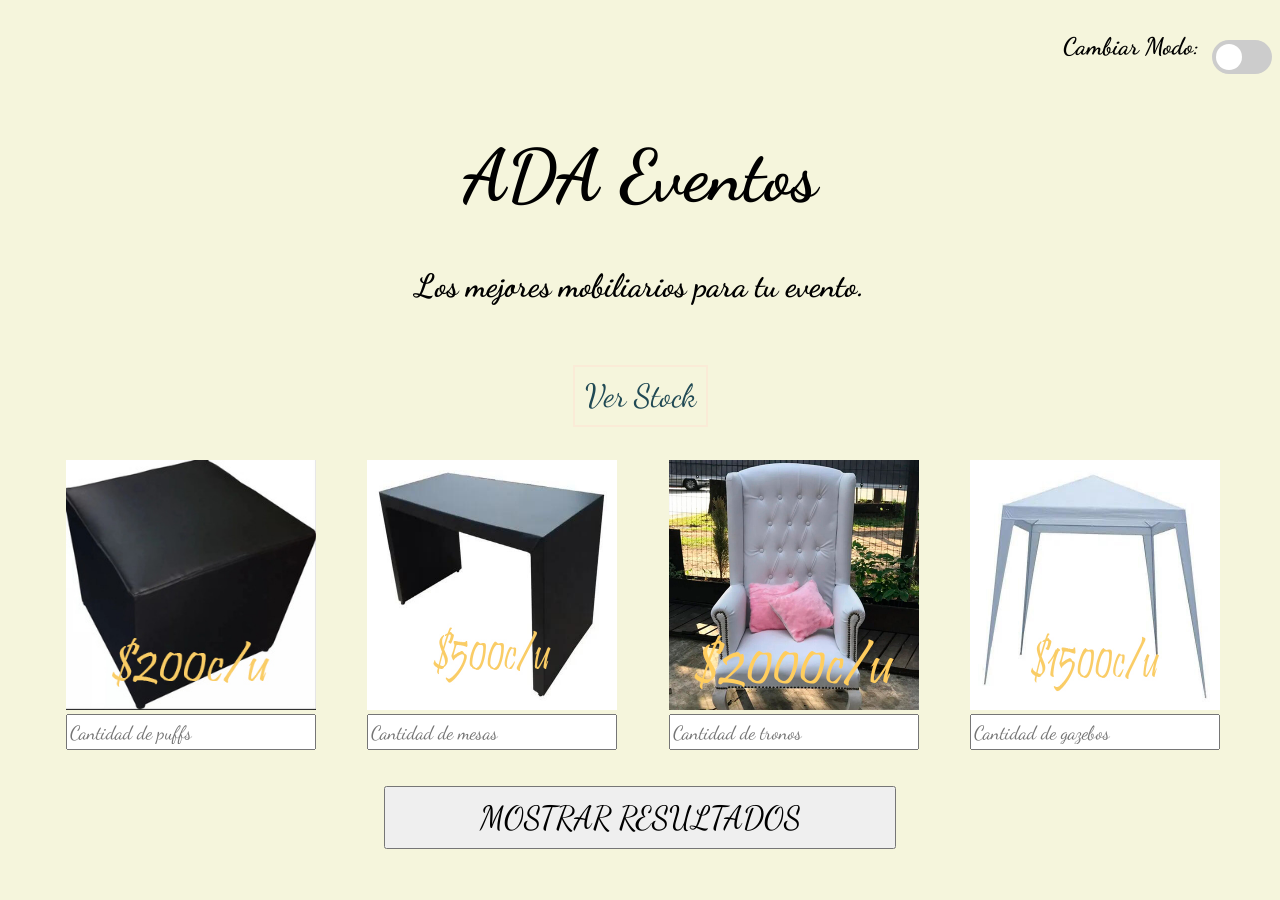
<file: Entrega10.html>
<!DOCTYPE html>
<html lang="es-AR">

<head>
    <meta charset="UTF-8">
    <meta http-equiv="X-UA-Compatible" content="IE=edge">
    <meta name="viewport" content="width=device-width, initial-scale=1.0">
    <link rel="stylesheet" href="Entrega10.css">
    <link rel="preconnect" href="https://fonts.gstatic.com">
    <link href="https://fonts.googleapis.com/css2?family=Dancing+Script&display=swap" rel="stylesheet">
    <link rel="preconnect" href="https://fonts.gstatic.com">
    <link href="https://fonts.googleapis.com/css2?family=Roboto:wght@300&display=swap" rel="stylesheet">
    <title>Catalogo - ADA</title>
</head>

<body class="light" id="main">
    <header>
        <div id="themeLabel">
            <label class="switch">
                <input type="checkbox" id="theme">
                <span class="slider round"></span>
            </label>
            <h3>Cambiar Modo:</h3>
        </div>
        <h1>ADA Eventos</h1>
        <h2>Los mejores mobiliarios para tu evento.</h2>
        <div class="box">
            <a class="button" href="#popup1">Ver Stock</a>
        </div>   
        <div id="popup1" class="overlay">
            <div class="popup">
                <h2>El stock disponible es:</h2>
                <a class="close" href="#">&times;</a>
                <div class="content">
                    Puffs:60u Mesas:6u Tronos:1u Gazebos:2u
                </div>
            </div>
        </div>
    </header>
    <main>
        <div id="div1" class="divMain">
            <img src="puff.jpg" alt="">
            <br>
            <input type="text" placeholder="Cantidad de puffs" id="pc">
        </div>
        <div id="div2" class="divMain">
            <img src="mesa.jpg" alt="">
            <br>
            <input type="text" placeholder="Cantidad de mesas" id="mc">
        </div>
        <div id="div3" class="divMain">
            <img src="trono.jpg" alt="">
            <br>
            <input type="text" placeholder="Cantidad de tronos" id="tc">
        </div>
        <div id="div4" class="divMain">
            <img src="gazebo.jpg" alt="">
            <br>
            <input type="text" placeholder="Cantidad de gazebos" id="gc">
        </div>
    </main>
    <div id="impresion">
        <button id="resultados">MOSTRAR RESULTADOS</button>
    </div>
    
    <script src="Entrega10.js"></script>
</body>

</html>
</file>
<file: Entrega10.css>
* {
    font-family: 'Dancing Script', cursive;
}
h1 {
    font-size: 450%;
    display: block;
    text-align: center;
}
h2 {
    font-size: 200%;
    display: block;
    text-align: center;
}


#themeLabel {
    display: flex;
    flex-flow: row-reverse nowrap;
}
p {
    font-size: 175%;
    text-align: center;
    text-decoration: solid;
    font-family: 'Roboto', sans-serif;
}
.light {
    background-color: beige;
}
.dark {
    background-color:rgb(41, 41, 41);
    color: antiquewhite;
}
/* The switch - the box around the slider */
.switch {
    position: relative;
    display: inline-block;
    width: 60px;
    height: 34px;
    padding-top: 0;
    margin-top: 3.5vh;
    margin-left: 1vw;
  }
  
  /* Hide default HTML checkbox */
  .switch input {
    opacity: 0;
    width: 0;
    height: 0;
  }
  
  /* The slider */
  .slider {
    position: absolute;
    cursor: pointer;
    top: 0;
    left: 0;
    right: 0;
    bottom: 0;
    background-color: #ccc;
    -webkit-transition: .4s;
    transition: .4s;
  }
  
  .slider:before {
    position: absolute;
    content: "";
    height: 26px;
    width: 26px;
    left: 4px;
    bottom: 4px;
    background-color: white;
    -webkit-transition: .4s;
    transition: .4s;
  }
  
  input:checked + .slider {
    background-color: antiquewhite;
  }
  
  input:focus + .slider {
    box-shadow: 0 0 1px antiquewhite;
  }
  
  input:checked + .slider:before {
    -webkit-transform: translateX(26px);
    -ms-transform: translateX(26px);
    transform: translateX(26px);
  }
  
  /* Rounded sliders */
  .slider.round {
    border-radius: 34px;
  }
  
  .slider.round:before {
    border-radius: 50%;
  }
  button{
      display: block;
      margin: 4vh auto;
      padding: auto;
      width: 40vw;
      height: 7vh;
      font-size: 200%;
  }
  main {
      display: grid;
      grid-template-columns:auto auto auto auto;
      grid-template-rows: auto;
      margin-left: 4.5vw;
  }
input {
    width: 242px;
    height: +30px;
    padding: auto;
    margin: auto;
    font-size: larger;
}
img {
  width: 250px;
  height: 250px;
}
h3 {
  font-size: 150%;
}
.box {
  text-align: center;
  padding: 5vh;
  font-size: 200%;
  text-decoration: none;
}

.button {
  font-size: 1em;
  padding: 10px;
  border: 2px solid antiquewhite;
  text-decoration: none;
  cursor: pointer;
  transition: all 0.3s ease-out;
}
.button:hover {
  background: antiquewhite;
}

.overlay {
  position: fixed;
  top: 0;
  bottom: 0;
  left: 0;
  right: 0;
  background: rgba(0, 0, 0, 0.7);
  transition: opacity 500ms;
  visibility: hidden;
  opacity: 0;
}
.overlay:target {
  visibility: visible;
  opacity: 1;
}

.popup {
  margin: 70px auto;
  padding: 20px;
  background: antiquewhite;
  border-radius: 5px;
  width: 30%;
  position: relative;

}

.popup h2 {
  margin-top: 0;
  color: black;
  font-family: Tahoma, Arial, sans-serif;
  text-align: center;
}
.popup .close {
  position: absolute;
  top: 20px;
  right: 30px;
  transition: all 200ms;
  font-size: 30px;
  font-weight: bold;
  text-decoration: none;
  color: black;
}
.popup .close:hover {
  color: black;
}
.popup .content {
  max-height: 30%;
  overflow: auto;
  font-size: 100%;
  text-align: center;
  font-family: 'Roboto', sans-serif;
  color: black;
}

@media screen and (max-width: 700px){
  .box{
    width: 70%;
  }
  .popup{
    width: 70%;
  }
}
a:link {
  text-decoration: none;
  color: #204954;
  }
  a:visited {
  text-decoration: none;
  color: #999999;
  }
  a:hover {
  text-decoration: none;
  color: #408A9F;
  }
  a:active {
  text-decoration: none;
  }
</file>
